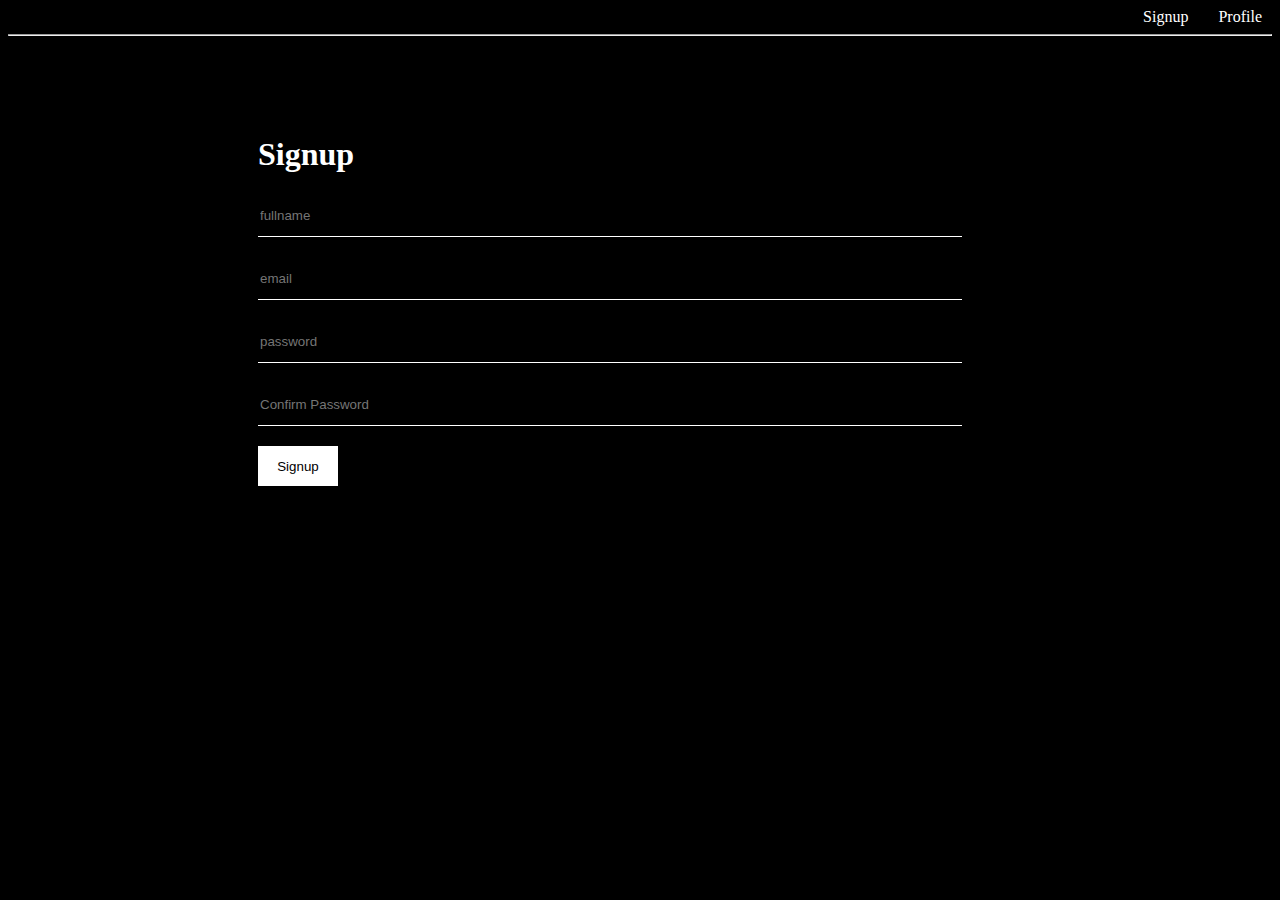
<file: index.html>
<!DOCTYPE html>
<html lang="en">
  <head>
    <meta charset="UTF-8" />
    <meta http-equiv="X-UA-Compatible" content="IE=edge" />
    <meta name="viewport" content="width=device-width, initial-scale=1.0" />
    <link rel="stylesheet" href="style.css" />
    <title>Home Page</title>
  </head>
  <body>
    <div class="nav">
      <a href="./profile.html">Profile</a>
      <a href="./index.html">Signup</a>
    </div>
    <hr />
    <main class="container">
      <h1>Signup</h1>
      <form action="submit" class="forms">
        <input
          type="text"
          name="fullname"
          id="fullname"
          placeholder="fullname" />
        <input type="text" name="email" id="email" placeholder="email" />
        <input
          type="text"
          name="password"
          id="password"
          placeholder="password" />
        <input
          type="text"
          name="confirmpass"
          id="confirmpass"
          placeholder="Confirm Password" />
        <button type="button" id="btn">Signup</button>
      </form>
      <p id="isLogged">Successfully Signed up</p>
      <p id="error">Error : All the fields are mandotary</p>
    </main>
    <script src="main.js"></script>
  </body>
</html>
</file>
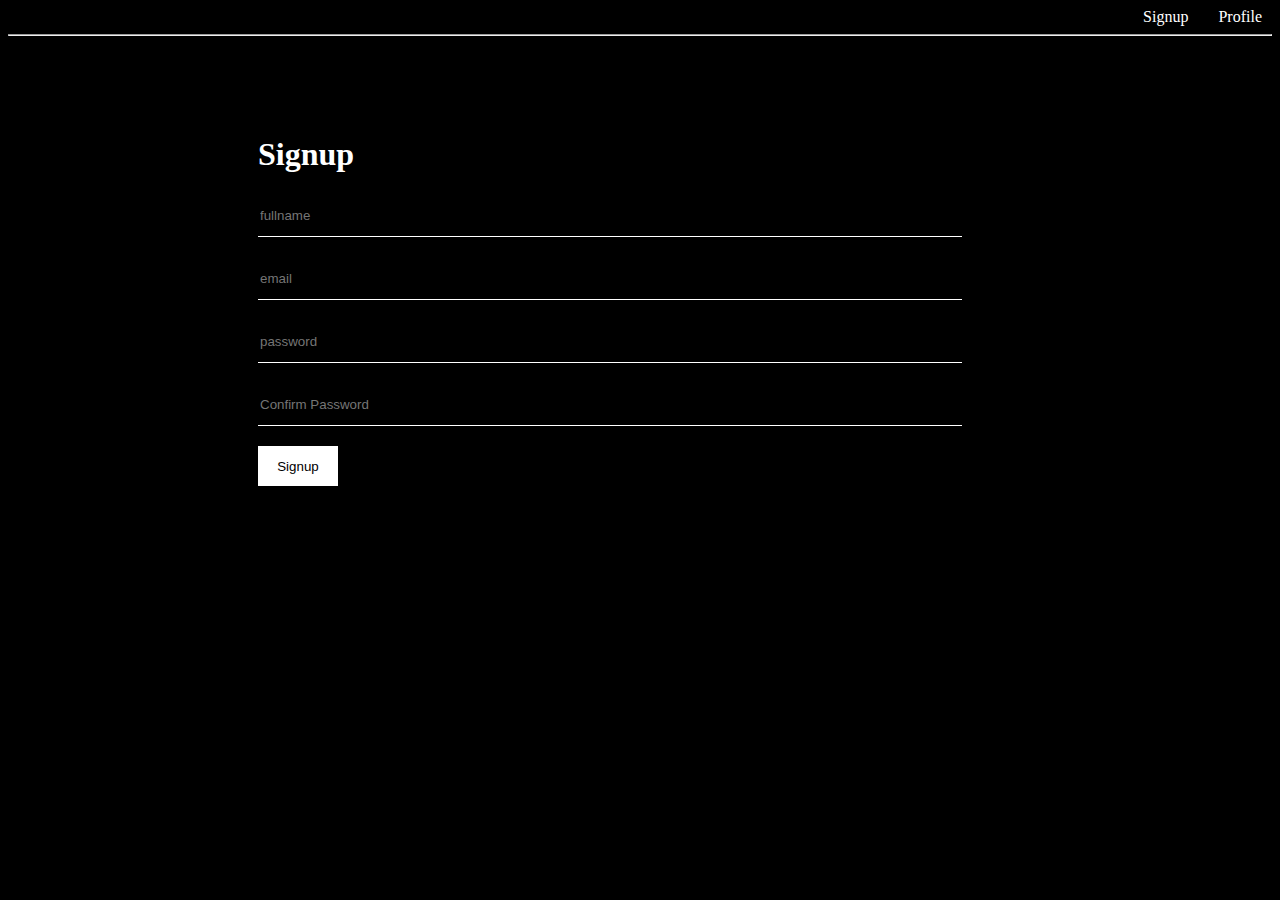
<file: profile.html>
<!DOCTYPE html>
<html lang="en">
  <head>
    <meta charset="UTF-8" />
    <meta http-equiv="X-UA-Compatible" content="IE=edge" />
    <meta name="viewport" content="width=device-width, initial-scale=1.0" />
    <link rel="stylesheet" href="style.css" />
    <title>Profile</title>
  </head>
  <body>
    <div class="nav">
      <a href="./profile.html">Profile</a>
      <a href="./index.html">Signup</a>
    </div>
    <hr />
    <main class="container">
      <h1>Profile</h1>
      <p id="name"></p>
      <p id="email"></p>
      <p id="password"></p>
      <button id="btn">Logout</button>
    </main>
    <script src="profile.js"></script>
  </body>
</html>
</file>
<file: style.css>
body {
  background-color: black;
  color: white;
}
.nav {
  overflow: hidden;
}
a {
  margin-left: 20px;
  margin-right: 10px;
  float: right;
  color: white;
  background-color: black;
  border: none;
  text-decoration: none;
}
.container {
  margin-top: 100px;
  width: 700px;
  margin-left: 250px;
}
input {
  height: 40px;
  width: 100%;
  display: block;
  margin-bottom: 20px;
  background-color: black;
  border: none;
  border-bottom: 1px solid white;
  color: white;
}
#error {
  display: none;
  color: red;
}
#btn {
  background-color: white;
  height: 40px;
  width: 80px;
  border: none;
}
#isLogged {
  display: none;
  color: green;
}
</file>
